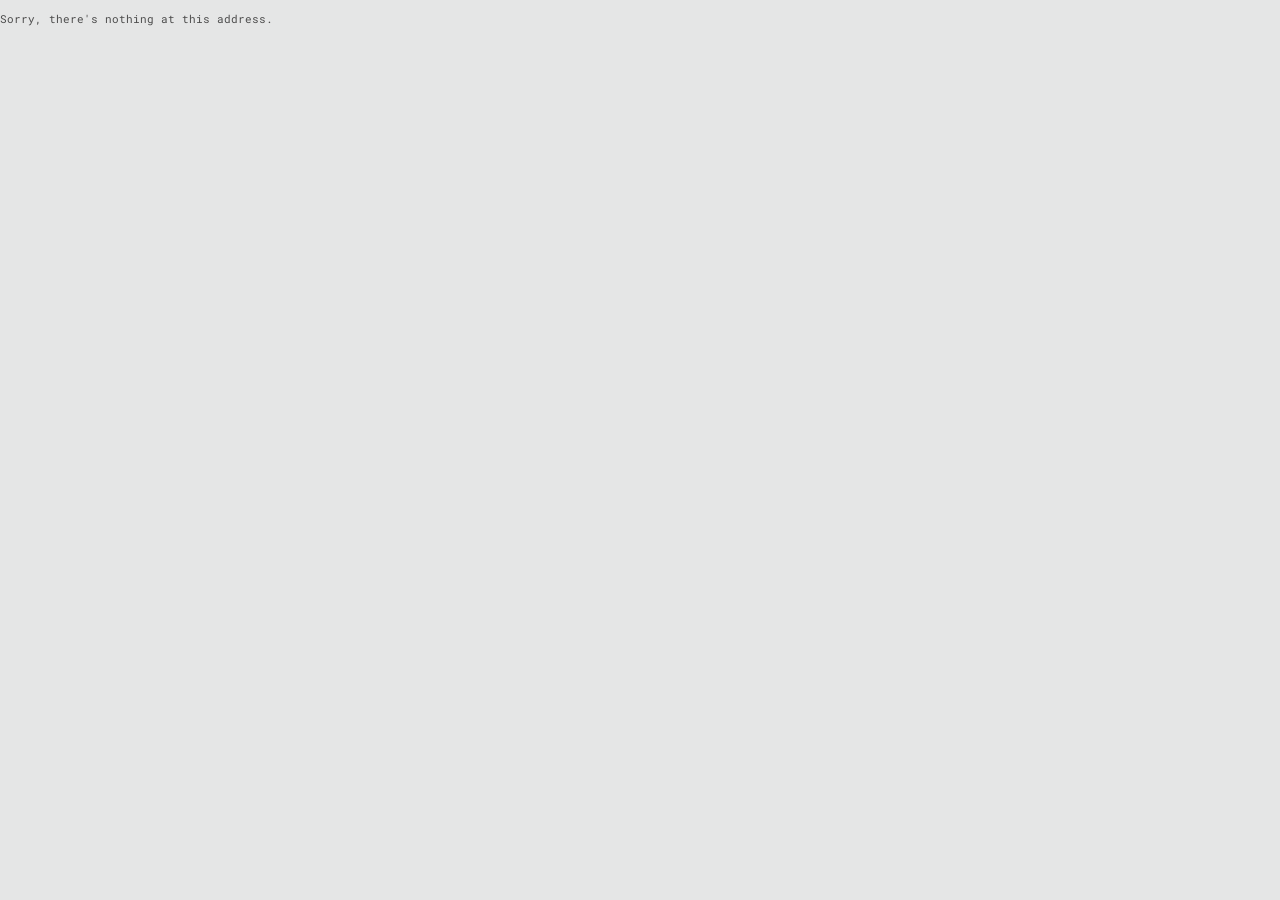
<file: index.html>
<!DOCTYPE html>
<html lang="en">

<head>
    <meta charset="utf-8" />
    <meta name="viewport" content="width=device-width, initial-scale=1.0">
    <meta name="theme-color" content="#e5e6e6">
    <title>Douglas Cortes</title>
    <base href="/" />
    <link rel="stylesheet" href="css/app.css" />
    <link href="css/style.css" rel="stylesheet" />
    <link rel="icon" type="image/png" href="images/favicon.png" />
    <script src="js/fontawesome.js" data-auto-replace-svg="nest"></script>
    <script src="js/themetoggle.js"></script>
    <link href="manifest.webmanifest?v=2" rel="manifest" />
</head>

<body>
    <div id="app"></div>

    <div id="blazor-error-ui">
        An unhandled error has occurred.
        <a href="" class="reload">Reload</a>
        <a class="dismiss">🗙</a>
    </div>
    <script src="_framework/blazor.webassembly.js"></script>
    <script>navigator.serviceWorker.register('service-worker.js');</script>
</body>

</html>
</file>
<file: css/app.css>
/* Applies a green outline to valid form fields (excluding checkboxes) after modification */
.valid.modified:not([type=checkbox]) {
    outline: 1px solid #26b050;
}

/* Applies a red outline to invalid form fields */
.invalid {
    outline: 1px solid red;
}

/* Styles the validation error message text in red */
.validation-message {
    color: red;
}

/* Styles the Blazor error UI panel that appears at the bottom of the screen */
#blazor-error-ui {
    background: lightyellow;
    bottom: 0;
    box-shadow: 0 -1px 2px rgba(0, 0, 0, 0.2);
    display: none;
    left: 0;
    padding: 0.6rem 1.25rem 0.7rem 1.25rem;
    position: fixed;
    width: 100%;
    z-index: 1000;
}

    /* Dismiss button inside the Blazor error UI panel */
    #blazor-error-ui .dismiss {
        cursor: pointer;
        position: absolute;
        right: 0.75rem;
        top: 0.5rem;
    }

/* Fallback visual boundary for unhandled Blazor errors */
.blazor-error-boundary {
    background: url([data-uri]) no-repeat 1rem/1.8rem, #b32121;
    padding: 1rem 1rem 1rem 3.7rem;
    color: white;
}

    /* Displays a static error message inside the error boundary */
    .blazor-error-boundary::after {
        content: "An error has occurred.";
    }

/* Main wrapper for the circular loading progress indicator */
.loading-progress {
    position: relative;
    display: block;
    width: 8rem;
    height: 8rem;
    margin: 20vh auto 1rem auto;
}

    /* Base style for both progress circles */
    .loading-progress circle {
        fill: none;
        stroke: #e0e0e0;
        stroke-width: 0.6rem;
        transform-origin: 50% 50%;
        transform: rotate(-90deg);
    }

        /* Top progress circle showing actual progress percentage */
        .loading-progress circle:last-child {
            stroke: #1b6ec2;
            stroke-dasharray: calc(3.141 * var(--blazor-load-percentage, 0%) * 0.8), 500%;
            transition: stroke-dasharray 0.05s ease-in-out;
        }

/* Text label centered below the progress indicator */
.loading-progress-text {
    position: absolute;
    text-align: center;
    font-weight: bold;
    inset: calc(20vh + 3.25rem) 0 auto 0.2rem;
}

    /* Uses a CSS variable to display progress label text */
    .loading-progress-text:after {
        content: var(--blazor-load-percentage-text, "Loading");
    }

/* Syntax highlighting for inline <code> elements */
code {
    color: #c02d76;
}
</file>
<file: css/style.css>
﻿@import url('https://fonts.googleapis.com/css2?family=Roboto+Mono&display=swap');

/* #region Color & Size Variables */

    :root {
        --bg-color: #e5e6e6;
        --text-color: #4c4c4c;
        --accent-color: #4c4c4c;
        --accent-text-color: #e5e6e6;
        --card-group-bg: #eff0f0;
        --card-bg: #ffffff;
        --border-radius: 4px;
        --font-size-h1: 1.25rem;
        --font-size-h2: 1.25rem;
        --font-size-h3: 1rem;
        --font-size-h4: 0.75rem;
        --font-size-body: 0.7rem;
        --font-weight-h1-bold: 800;
        --font-weight-bold: 600;
        --font-weight-regular: 400;
    }

    [data-theme='dark'] {
        --bg-color: #15191e;
        --text-color: #7e8391;
        --accent-color: #6b76f0;
        --accent-text-color: #15191e;
        --card-group-bg: #181d23;
        --card-bg: #1d232a;
        --border-radius: 16px;
    }

    [data-theme='light'] {
        --bg-color: #e5e6e6;
        --text-color: #616873;
        --accent-color: #5f35ff;
        --accent-text-color: #e5e6e6;
        --card-group-bg: #eff0f0;
        --card-bg: #ffffff;
        --border-radius: 16px;
    }

/* #endregion */

/* #region Global Styles */

    *, *::before, *::after {
        box-sizing: border-box;
        width: 100%;
        border-width: 0;
        font-family: 'Roboto Mono', monospace;
    }

    body {
        margin: 0;
        background-color: var(--bg-color);
        color: var(--text-color);
        transition: background-color 0.4s ease, color 0.4s ease;
    }

    html, body, .app, .main, .home {
        margin: 0;
        padding: 0;
        height: 100%;
        width: 100%;
        max-width: 100%;
        overflow-x: hidden;
    }

    h2, h3 {
        font-weight: var(--font-weight-bold);
    }

    h1, h2, h3, h4, span {
        margin: 0;
        padding: 0;
        width: 100%;
    }

    h1 {
        font-size: var(--font-size-h1);
        font-weight: var(--font-weight-h1-bold);
    }

    h2 {
        font-size: var(--font-size-h2);
    }

    h3 {
        font-size: var(--font-size-h3);
    }

    h4 {
        font-size: var(--font-size-h4);
        font-weight: var(--font-weight-regular);
    }

    body, p, span, a, button, div {
        font-size: var(--font-size-body);
        font-weight: var(--font-weight-regular);
    }

/* #endregion */

/* Principal Container */
.home {
    display: grid;
    margin: 0;
    padding: 1rem 1rem 0.5rem 1rem;
    height: 100%;
    width: 100%;
    grid-gap: 0.75rem;
    grid-template-rows: 1fr auto;
    align-content: center;
}

/* Body Container */
.container {
    display: grid;
    margin: 0;
    padding: 0;
    grid-gap: 1rem;
    grid-template-columns: 1fr;
    grid-template-rows: auto auto;
    align-content: start;
}

.column1 {
    display: grid;
    margin: 0;
    padding: 0;
    width: 100%;
    grid-gap: 1rem;
    grid-template-rows: repeat(7,auto);
    grid-template-columns: 1fr;
    align-content: start;
}

.row {
    width: 100%;
    margin: 0;
    padding: 0;
}

.card {
    display: grid;
    width: 100%;
    justify-self: stretch;
    align-self: stretch;
    background-color: var(--card-bg);
    border-radius: var(--border-radius);
    padding: 1.5rem;
    box-shadow: 0 2px 10px rgba(0, 0, 0, 0.08);
    transition: box-shadow 0.3s ease;
}

a.card {
    text-decoration: none;
    color: var(--text-color);
}

.card.clone {
    opacity: 0.3;
    pointer-events: none;
}

/* #region 1st Card 1st Column - Header */

    .headercard {
        display: grid;
        margin: 0;
        padding: 1rem !important;
        grid-gap: 0;
        grid-template-columns: repeat(2,auto);
        align-content: center;
    }

    .headertitle {
        display: grid;
        margin: 0;
        padding: 0;
        grid-gap: 0.25rem;
        grid-template-rows: repeat(2,auto);
        align-content: center;
        justify-content: start;
    }

    /* #region Theme Toggle */

        .theme-toggle-button {
            background: transparent;
            border: none;
            cursor: pointer;
            color: var(--text-color);
        }

        .headerdropdown {
            display: grid;
            margin: 0;
            padding: 0;
            align-content: center;
            justify-content: end;
        }
        /* Wrapper for the dropdown component, enabling absolute positioning */
        .dropdown {
            position: relative;
            display: inline-block;
        }

        /* Button that toggles the dropdown menu */
        .dropdown-button {
            background-color: var(--card-bg);
            color: var(--text-color);
            border: none;
            padding: 0.5rem 1rem;
            border-radius: var(--border-radius);
            cursor: pointer;
            display: grid;
            gap: 0.75rem;
            grid-template-columns: 1fr 1fr;
            grid-template-rows: auto;
            align-items: center;
            transition: background-color 0.2s ease;
        }

            /* Hover effect for the dropdown button */
            .dropdown-button:hover {
                background-color: var(--card-group-bg);
            }

        .dropdown-text {
            display:none;
        }

        /* Hidden menu that appears when dropdown is activated */
        .dropdown-menu {
            display: none;
            position: absolute;
            background-color: var(--card-group-bg);
            border: none;
            border-radius: var(--border-radius);
            box-shadow: 0 4px 6px rgba(0, 0, 0, 0.1);
            margin-top: 0.25rem;
            min-width: 160px;
            z-index: 999;
        }

        /* When the dropdown is open, display the menu */
        .dropdown.open .dropdown-menu {
            display: block;
        }

        /* Individual item inside the dropdown menu */
        .dropdown-item {
            padding: 0.5rem 1rem;
            cursor: pointer;
            color: var(--text-color);
            font-size: var(--font-size-body);
            font-weight: var(--font-weight-regular);
            border-radius: var(--border-radius);
        }

            /* Hover effect for dropdown items */
            .dropdown-item:hover {
                background-color: var(--bg-color);
                border-radius: var(--border-radius);
            }

    /* #endregion */

/* #endregion */

/* #region 2nd Card 1st Column - Profile */

    .profilecard {
        display: grid;
        margin: 0;
        grid-gap: 1rem;
        grid-template-rows: repeat(3,auto);
        align-content: center;
    }

    .profile-item {
        display: grid;
        margin: auto;
        padding: 0;
        align-content: center;
        justify-content: center;
        text-align: center;
    }

    /* #region Profile Image */

        /* Container for the entire profile section, vertically centered */
        .profile-container {
            display: flex;
            flex-direction: column;
            align-items: center;
            gap: 1rem;
            text-align: center;
            padding: 1.5rem;
        }

        /* Wrapper for the profile image with circular border and shadow */
        .profile-image-wrapper {
            padding: 3px;
            border-radius: 50%;
            box-shadow: 0 0 0 3px var(--accent-color);
            width: 7rem;
            height: 7rem;
            overflow: hidden;
        }

            /* Ensures the image fills the wrapper and remains circular */
            .profile-image-wrapper img {
                width: 100%;
                height: 100%;
                object-fit: cover;
                border-radius: 50%;
            }

        /* Styles the name/title in the profile info section */
        .profile-info h2 {
            margin: 0;
            font-size: 1.5rem;
        }

        /* Button styling for actions like downloading resume */
        .profile-actions .download-button {
            background-color: transparent;
            color: var(--text-color);
            border: 1px solid var(--text-color);
            padding: 0.5rem 1rem;
            border-radius: var(--border-radius);
            cursor: pointer;
            text-decoration: none;
            transition: background-color 0.2s ease;
        }

            /* Hover effect for the action button */
            .profile-actions .download-button:hover {
                background-color: var(--text-color);
                color: var(--card-bg);
                border: 1px solid var(--text-color);
                opacity: 0.5;
                padding: 0.5rem 1rem;
                border-radius: var(--border-radius);
                cursor: pointer;
                text-decoration: none;
                transition: background-color 0.2s ease;
            }

    /* #endregion */

    .profile-info {
        display: grid;
        margin: 0;
        padding: 0 4.5rem;
        grid-gap: 0.5rem;
        grid-template-rows: repeat(2,auto);
    }

        .profile-info > span {
            white-space: normal;
            word-break: break-word;
            overflow-wrap: anywhere;
        }

/* #endregion */

/* #region 3rd Card 1st Column - Contacts */

    .contactcard {
        display: grid;
        margin: 0;
        grid-gap: 0.5rem;
        grid-template-rows: repeat(6,auto);
        align-content: center;
    }

    .contact {
        display: grid;
        margin: 0;
        padding: 0;
        grid-gap: 0.25rem;
        grid-template-columns: auto 1fr;
        align-content: center;
        justify-content: end;
    }

        .contact > span {
            text-align: end;
        }

        .contact a {
            text-align: end;
            text-decoration: none;
            color: var(--text-color);
            background: none;
            border: none;
            font: inherit;
        }

    .infocontacttitle {
        display: grid;
        margin: 0;
        padding: 0;
        grid-gap: 0.25rem;
        grid-template-columns: repeat(2,auto);
        align-content: center;
        justify-content: start;
    }

        .infocontacttitle > h4 {
            font-weight: var(--font-weight-bold);
            text-align: start;
        }

/* #endregion */

/* #region 4th Card 1st Column - Skills */

    .skills {
        text-align: center;
    }

    .infoskill {
        display: inline-block;
        background-color: var(--accent-color);
        color: var(--accent-text-color);
        margin: 0.2rem 0;
        padding: 0.25rem 0.6rem;
        border-radius: 999px;
        white-space: normal;
        word-break: break-word;
        overflow-wrap: anywhere;
        width: auto;
        transition: background-color 0.3s ease;
    }

/* #endregion */

/* Container General */
.containerinfogeneral {
    display: grid;
    margin: 1rem 0;
    padding: 0;
    grid-gap: 0.25rem;
    grid-template-columns: 1fr 14fr;
    align-content: center;
}

    .containerinfogeneral > i {
        display: grid;
        align-content: center;
        justify-content: start;
        color: var(--bg-color);
    }

    .containerinfogeneral h3 {
        font-size: 0.85rem;
    }

/* #region 5th Card 1st Column - Experiences */

    .experience {
        display: grid;
        margin: 0;
        padding: 0;
        grid-gap: 0.75rem;
        grid-template-rows: repeat(2,auto);
        align-content: center;
    }

        .experience > h2 {
            width: 100%;
            margin: 0;
            text-align: left;
        }

/* #endregion */

/* #region 6th Card 1st Column - Certifications */

    .certification {
        display: grid;
        margin: 0;
        padding: 0;
        grid-gap: 0.75rem;
        grid-template-rows: repeat(2,auto);
        align-content: center;
    }

        .certification > h2 {
            width: 100%;
            margin: 0;
            text-align: left;
        }

/* #endregion */

/* #region 7th Card 1st Column - Educations */

    .education {
        display: grid;
        margin: 0;
        padding: 0;
        grid-gap: 0.75rem;
        grid-template-rows: repeat(2,auto);
        align-content: center;
    }

        .education > h2 {
            width: 100%;
            margin: 0;
            text-align: left;
        }

/* #endregion */

.column2 {
    display: grid;
    margin: 0;
    padding: 0;
    grid-gap: 1rem;
    grid-template-rows: repeat(4,auto);
    align-content: start;
}

.groupcard {
    display: grid;
    margin: 0;
    grid-gap: 1rem;
    align-content: center;
}

.grouptitle {
    display: grid;
    margin: 0;
    padding: 0;
    grid-template-columns: auto auto;
    align-content: start;
}

    .grouptitle > a {
        text-align: end;
        cursor: pointer;
        text-decoration: none;
        color: var(--text-color);
    }

        .grouptitle > a:hover,
        .grouptitle > a:visited,
        .grouptitle > a:active {
            text-decoration: none;
            color: var(--text-color);
        }

/* #region 1st Card 2nd Column - GitHub Projects */

    .githubprojects {
        display: grid;
        margin: 0;
        padding: 0;
        grid-gap: 1rem;
        grid-template-columns: auto;
        grid-template-rows: repeat(4,auto);
        align-content: center;
    }

        .githubprojects a {
            text-decoration: none;
            color: var(--text-color);
            display: grid;
            width: 100%;
            justify-self: stretch;
            align-self: stretch;
            background-color: var(--card-bg);
            transition: box-shadow 0.3s ease;
        }

    .infogithubprojectcard {
        display: grid;
        margin: 0;
        padding: 0;
        grid-gap: 1rem;
        grid-template-rows: repeat(3,auto);
        align-content: start;
    }

    .infogithubprojecttitle {
        display: grid;
        margin: 0;
        padding: 0;
        grid-gap: 0.25rem;
        grid-template-columns: repeat(2,auto);
        align-content: center;
        justify-content: start;
    }

    .infogithubprojectdata {
        display: grid;
        margin: 0;
        padding: 0;
        grid-gap: 0.25rem;
        grid-template-columns: 1fr 9fr;
        align-content: center;
    }

    .infogithubprojectitems {
        display: grid;
        margin: 0;
        padding: 0;
        grid-gap: 1rem;
        grid-template-columns: repeat(2,auto);
        align-content: center;
    }

    .infogithubprojectstars {
        display: grid;
        margin: 0;
        padding: 0;
        grid-gap: 0.25rem;
        grid-template-columns: repeat(2,auto);
        align-content: center;
    }

    .infogithubprojectforks {
        display: grid;
        margin: 0;
        padding: 0;
        grid-gap: 0.25rem;
        grid-template-columns: repeat(2,auto);
        align-content: center;
    }

    .infogithubprojectlenguaje {
        display: grid;
        margin: 0;
        padding: 0;
        grid-gap: 0.25rem;
        grid-template-columns: repeat(2,auto);
        align-content: center;
        justify-content: end;
    }

        .infogithubprojectlenguaje > i {
            font-size: var(--font-size-h2);
        }

        .infogithubprojectlenguaje > span {
            align-content: center;
        }

/* #endregion */

/* #region 2nd Card 2nd Column - Publications */

.publications {
    display: grid;
    margin: 0;
    grid-gap: 1rem;
    grid-template-columns: auto;
    grid-template-rows: repeat(2,auto);
    align-content: center;
}

    .publication {
        display: grid;
        margin: 0;
        padding: 3rem;
        grid-gap: 0.5rem;
        grid-template-rows: repeat(4,auto);
        align-content: center;
        text-align: center;
    }

        .publication > p {
            text-align: justify;
        }

/* #endregion */

/* #region 3rd Card 2nd Column - My Projects */

.myprojects {
    display: grid;
    margin: 0;
    grid-gap: 1rem;
    grid-template-columns: auto;
    grid-template-rows: repeat(2,auto);
    align-content: center;
}

    .project {
        display: grid;
        margin: 0;
        padding: 3rem;
        grid-gap: 0.5rem;
        grid-template-rows: repeat(4,auto);
        align-content: center;
        text-align: center;
    }

        .project > img {
            aspect-ratio: 1 / 1;
            width: 100%;
            height: auto;
            max-width: 7rem;
            display: block;
            margin: auto auto;
            object-fit: cover;
            border-radius: 2.5rem;
        }

/* #endregion */

/* #region 4th Card 2nd Column - My Articles */

    .myarticles {
        display: grid;
        margin: 0;
        grid-gap: 1rem;
        grid-template-rows: repeat(2,auto);
        align-content: center;
    }

    .article {
        display: grid;
        margin: 0;
        padding: 2rem;
        grid-gap: 2rem;
        grid-template-columns: auto;
        grid-template-rows: auto auto;
        align-content: center;
        text-align: justify;
    }

        .article > img {
            aspect-ratio: 1 / 1;
            width: 100%;
            height: auto;
            max-width: 7rem;
            display: block;
            margin: auto auto;
            object-fit: cover;
            border-radius: 2.5rem;
        }

    .infomyarticlecontainer {
        width: 100%;
        display: grid;
        margin: 0;
        padding: 0;
        grid-gap: 1rem;
        grid-template-rows: repeat(3,auto);
        align-content: center;
    }

    .infomyarticlecontent {
        display: grid;
        margin: 0;
        padding: 0;
        grid-gap: 0.25rem;
        grid-template-rows: repeat(2,auto);
        align-content: center;
    }

        .infomyarticlecontent > h4 {
            width: 100%;
            font-weight: var(--font-weight-bold);
            text-align: start;
            white-space: normal;
            word-break: break-word;
            overflow-wrap: anywhere;
        }

    .infomyarticlehashtags {
        text-align: start;
    }

    .infomyarticlehashtag {
        display: inline-block;
        background-color: var(--bg-color);
        color: var(--font-size-body);
        margin: 0.2rem 0;
        padding: 0.25rem 0.6rem;
        border-radius: 999px;
        white-space: normal;
        word-break: break-word;
        overflow-wrap: anywhere;
        width: auto;
        transition: background-color 0.3s ease;
    }

/* #endregion */

.footer {
    display: grid;
    margin: 0 0.5rem 0.5rem 0.5rem;
    padding: 0;
    white-space: normal;
    word-break: break-word;
    overflow-wrap: anywhere;
    width: auto;
    align-content: center;
    justify-content: center;
}

.footercard {
    display: inline-block;
    margin: 0;
    white-space: normal;
    word-break: break-word;
    overflow-wrap: anywhere;
}

.groupcard {
    background-color: var(--card-group-bg);
    border-radius: var(--border-radius);
    padding: 1.5rem;
    box-shadow: 0 2px 10px rgba(0, 0, 0, 0.08);
    transition: box-shadow 0.3s ease;
}

@media (min-width: 768px) {

    .dropdown-button {
        grid-template-columns: 1fr auto 1fr;
        grid-template-rows: auto;
    }

    .dropdown-text {
        display: block;
    }

    .githubprojects {
        grid-template-columns: repeat(2,auto);
        grid-template-rows: repeat(4,auto);
    }

    .publications {
        grid-template-columns: repeat(2,auto);
        grid-template-rows: auto;
    }

    .myprojects {
        grid-template-columns: repeat(2,auto);
        grid-template-rows: auto;
    }

    .article {
        grid-template-columns: auto 10fr;
        grid-template-rows: auto;
    }
}

@media (min-width: 1024px) {
    .home {
        padding: 2rem 2rem 1rem 2rem;
    }

    .container {
        grid-template-columns: 1fr 3fr;
        grid-gap: 1rem;
        grid-template-rows: auto;
    }
    .profile-info {
        padding: 0;
    }
}
</file>
<file: wwwroot/css/app.css>
/* Applies a green outline to valid form fields (excluding checkboxes) after modification */
.valid.modified:not([type=checkbox]) {
    outline: 1px solid #26b050;
}

/* Applies a red outline to invalid form fields */
.invalid {
    outline: 1px solid red;
}

/* Styles the validation error message text in red */
.validation-message {
    color: red;
}

/* Styles the Blazor error UI panel that appears at the bottom of the screen */
#blazor-error-ui {
    background: lightyellow;
    bottom: 0;
    box-shadow: 0 -1px 2px rgba(0, 0, 0, 0.2);
    display: none;
    left: 0;
    padding: 0.6rem 1.25rem 0.7rem 1.25rem;
    position: fixed;
    width: 100%;
    z-index: 1000;
}

    /* Dismiss button inside the Blazor error UI panel */
    #blazor-error-ui .dismiss {
        cursor: pointer;
        position: absolute;
        right: 0.75rem;
        top: 0.5rem;
    }

/* Fallback visual boundary for unhandled Blazor errors */
.blazor-error-boundary {
    background: url([data-uri]) no-repeat 1rem/1.8rem, #b32121;
    padding: 1rem 1rem 1rem 3.7rem;
    color: white;
}

    /* Displays a static error message inside the error boundary */
    .blazor-error-boundary::after {
        content: "An error has occurred.";
    }

/* Main wrapper for the circular loading progress indicator */
.loading-progress {
    position: relative;
    display: block;
    width: 8rem;
    height: 8rem;
    margin: 20vh auto 1rem auto;
}

    /* Base style for both progress circles */
    .loading-progress circle {
        fill: none;
        stroke: #e0e0e0;
        stroke-width: 0.6rem;
        transform-origin: 50% 50%;
        transform: rotate(-90deg);
    }

        /* Top progress circle showing actual progress percentage */
        .loading-progress circle:last-child {
            stroke: #1b6ec2;
            stroke-dasharray: calc(3.141 * var(--blazor-load-percentage, 0%) * 0.8), 500%;
            transition: stroke-dasharray 0.05s ease-in-out;
        }

/* Text label centered below the progress indicator */
.loading-progress-text {
    position: absolute;
    text-align: center;
    font-weight: bold;
    inset: calc(20vh + 3.25rem) 0 auto 0.2rem;
}

    /* Uses a CSS variable to display progress label text */
    .loading-progress-text:after {
        content: var(--blazor-load-percentage-text, "Loading");
    }

/* Syntax highlighting for inline <code> elements */
code {
    color: #c02d76;
}
</file>
<file: wwwroot/css/style.css>
﻿@import url('https://fonts.googleapis.com/css2?family=Roboto+Mono&display=swap');

/* #region Color & Size Variables */

    :root {
        --bg-color: #e5e6e6;
        --text-color: #4c4c4c;
        --accent-color: #4c4c4c;
        --accent-text-color: #e5e6e6;
        --card-group-bg: #eff0f0;
        --card-bg: #ffffff;
        --border-radius: 4px;
        --font-size-h1: 1.25rem;
        --font-size-h2: 1.25rem;
        --font-size-h3: 1rem;
        --font-size-h4: 0.75rem;
        --font-size-body: 0.7rem;
        --font-weight-h1-bold: 800;
        --font-weight-bold: 600;
        --font-weight-regular: 400;
    }

    [data-theme='dark'] {
        --bg-color: #15191e;
        --text-color: #7e8391;
        --accent-color: #6b76f0;
        --accent-text-color: #15191e;
        --card-group-bg: #181d23;
        --card-bg: #1d232a;
        --border-radius: 16px;
    }

    [data-theme='light'] {
        --bg-color: #e5e6e6;
        --text-color: #616873;
        --accent-color: #5f35ff;
        --accent-text-color: #e5e6e6;
        --card-group-bg: #eff0f0;
        --card-bg: #ffffff;
        --border-radius: 16px;
    }

/* #endregion */

/* #region Global Styles */

    *, *::before, *::after {
        box-sizing: border-box;
        width: 100%;
        border-width: 0;
        font-family: 'Roboto Mono', monospace;
    }

    body {
        margin: 0;
        background-color: var(--bg-color);
        color: var(--text-color);
        transition: background-color 0.4s ease, color 0.4s ease;
    }

    html, body, .app, .main, .home {
        margin: 0;
        padding: 0;
        height: 100%;
        width: 100%;
        max-width: 100%;
        overflow-x: hidden;
    }

    h2, h3 {
        font-weight: var(--font-weight-bold);
    }

    h1, h2, h3, h4, span {
        margin: 0;
        padding: 0;
        width: 100%;
    }

    h1 {
        font-size: var(--font-size-h1);
        font-weight: var(--font-weight-h1-bold);
    }

    h2 {
        font-size: var(--font-size-h2);
    }

    h3 {
        font-size: var(--font-size-h3);
    }

    h4 {
        font-size: var(--font-size-h4);
        font-weight: var(--font-weight-regular);
    }

    body, p, span, a, button, div {
        font-size: var(--font-size-body);
        font-weight: var(--font-weight-regular);
    }

/* #endregion */

/* Principal Container */
.home {
    display: grid;
    margin: 0;
    padding: 1rem 1rem 0.5rem 1rem;
    height: 100%;
    width: 100%;
    grid-gap: 0.75rem;
    grid-template-rows: 1fr auto;
    align-content: center;
}

/* Body Container */
.container {
    display: grid;
    margin: 0;
    padding: 0;
    grid-gap: 1rem;
    grid-template-columns: 1fr;
    grid-template-rows: auto auto;
    align-content: start;
}

.column1 {
    display: grid;
    margin: 0;
    padding: 0;
    width: 100%;
    grid-gap: 1rem;
    grid-template-rows: repeat(7,auto);
    grid-template-columns: 1fr;
    align-content: start;
}

.row {
    width: 100%;
    margin: 0;
    padding: 0;
}

.card {
    display: grid;
    width: 100%;
    justify-self: stretch;
    align-self: stretch;
    background-color: var(--card-bg);
    border-radius: var(--border-radius);
    padding: 1.5rem;
    box-shadow: 0 2px 10px rgba(0, 0, 0, 0.08);
    transition: box-shadow 0.3s ease;
}

a.card {
    text-decoration: none;
    color: var(--text-color);
}

.card.clone {
    opacity: 0.3;
    pointer-events: none;
}

/* #region 1st Card 1st Column - Header */

    .headercard {
        display: grid;
        margin: 0;
        padding: 1rem !important;
        grid-gap: 0;
        grid-template-columns: repeat(2,auto);
        align-content: center;
    }

    .headertitle {
        display: grid;
        margin: 0;
        padding: 0;
        grid-gap: 0.25rem;
        grid-template-rows: repeat(2,auto);
        align-content: center;
        justify-content: start;
    }

    /* #region Theme Toggle */

        .theme-toggle-button {
            background: transparent;
            border: none;
            cursor: pointer;
            color: var(--text-color);
        }

        .headerdropdown {
            display: grid;
            margin: 0;
            padding: 0;
            align-content: center;
            justify-content: end;
        }
        /* Wrapper for the dropdown component, enabling absolute positioning */
        .dropdown {
            position: relative;
            display: inline-block;
        }

        /* Button that toggles the dropdown menu */
        .dropdown-button {
            background-color: var(--card-bg);
            color: var(--text-color);
            border: none;
            padding: 0.5rem 1rem;
            border-radius: var(--border-radius);
            cursor: pointer;
            display: grid;
            gap: 0.75rem;
            grid-template-columns: 1fr 1fr;
            grid-template-rows: auto;
            align-items: center;
            transition: background-color 0.2s ease;
        }

            /* Hover effect for the dropdown button */
            .dropdown-button:hover {
                background-color: var(--card-group-bg);
            }

        .dropdown-text {
            display:none;
        }

        /* Hidden menu that appears when dropdown is activated */
        .dropdown-menu {
            display: none;
            position: absolute;
            background-color: var(--card-group-bg);
            border: none;
            border-radius: var(--border-radius);
            box-shadow: 0 4px 6px rgba(0, 0, 0, 0.1);
            margin-top: 0.25rem;
            min-width: 160px;
            z-index: 999;
        }

        /* When the dropdown is open, display the menu */
        .dropdown.open .dropdown-menu {
            display: block;
        }

        /* Individual item inside the dropdown menu */
        .dropdown-item {
            padding: 0.5rem 1rem;
            cursor: pointer;
            color: var(--text-color);
            font-size: var(--font-size-body);
            font-weight: var(--font-weight-regular);
            border-radius: var(--border-radius);
        }

            /* Hover effect for dropdown items */
            .dropdown-item:hover {
                background-color: var(--bg-color);
                border-radius: var(--border-radius);
            }

    /* #endregion */

/* #endregion */

/* #region 2nd Card 1st Column - Profile */

    .profilecard {
        display: grid;
        margin: 0;
        grid-gap: 1rem;
        grid-template-rows: repeat(3,auto);
        align-content: center;
    }

    .profile-item {
        display: grid;
        margin: auto;
        padding: 0;
        align-content: center;
        justify-content: center;
        text-align: center;
    }

    /* #region Profile Image */

        /* Container for the entire profile section, vertically centered */
        .profile-container {
            display: flex;
            flex-direction: column;
            align-items: center;
            gap: 1rem;
            text-align: center;
            padding: 1.5rem;
        }

        /* Wrapper for the profile image with circular border and shadow */
        .profile-image-wrapper {
            padding: 3px;
            border-radius: 50%;
            box-shadow: 0 0 0 3px var(--accent-color);
            width: 7rem;
            height: 7rem;
            overflow: hidden;
        }

            /* Ensures the image fills the wrapper and remains circular */
            .profile-image-wrapper img {
                width: 100%;
                height: 100%;
                object-fit: cover;
                border-radius: 50%;
            }

        /* Styles the name/title in the profile info section */
        .profile-info h2 {
            margin: 0;
            font-size: 1.5rem;
        }

        /* Button styling for actions like downloading resume */
        .profile-actions .download-button {
            background-color: transparent;
            color: var(--text-color);
            border: 1px solid var(--text-color);
            padding: 0.5rem 1rem;
            border-radius: var(--border-radius);
            cursor: pointer;
            text-decoration: none;
            transition: background-color 0.2s ease;
        }

            /* Hover effect for the action button */
            .profile-actions .download-button:hover {
                background-color: var(--text-color);
                color: var(--card-bg);
                border: 1px solid var(--text-color);
                opacity: 0.5;
                padding: 0.5rem 1rem;
                border-radius: var(--border-radius);
                cursor: pointer;
                text-decoration: none;
                transition: background-color 0.2s ease;
            }

    /* #endregion */

    .profile-info {
        display: grid;
        margin: 0;
        padding: 0 4.5rem;
        grid-gap: 0.5rem;
        grid-template-rows: repeat(2,auto);
    }

        .profile-info > span {
            white-space: normal;
            word-break: break-word;
            overflow-wrap: anywhere;
        }

/* #endregion */

/* #region 3rd Card 1st Column - Contacts */

    .contactcard {
        display: grid;
        margin: 0;
        grid-gap: 0.5rem;
        grid-template-rows: repeat(6,auto);
        align-content: center;
    }

    .contact {
        display: grid;
        margin: 0;
        padding: 0;
        grid-gap: 0.25rem;
        grid-template-columns: auto 1fr;
        align-content: center;
        justify-content: end;
    }

        .contact > span {
            text-align: end;
        }

        .contact a {
            text-align: end;
            text-decoration: none;
            color: var(--text-color);
            background: none;
            border: none;
            font: inherit;
        }

    .infocontacttitle {
        display: grid;
        margin: 0;
        padding: 0;
        grid-gap: 0.25rem;
        grid-template-columns: repeat(2,auto);
        align-content: center;
        justify-content: start;
    }

        .infocontacttitle > h4 {
            font-weight: var(--font-weight-bold);
            text-align: start;
        }

/* #endregion */

/* #region 4th Card 1st Column - Skills */

    .skills {
        text-align: center;
    }

    .infoskill {
        display: inline-block;
        background-color: var(--accent-color);
        color: var(--accent-text-color);
        margin: 0.2rem 0;
        padding: 0.25rem 0.6rem;
        border-radius: 999px;
        white-space: normal;
        word-break: break-word;
        overflow-wrap: anywhere;
        width: auto;
        transition: background-color 0.3s ease;
    }

/* #endregion */

/* Container General */
.containerinfogeneral {
    display: grid;
    margin: 1rem 0;
    padding: 0;
    grid-gap: 0.25rem;
    grid-template-columns: 1fr 14fr;
    align-content: center;
}

    .containerinfogeneral > i {
        display: grid;
        align-content: center;
        justify-content: start;
        color: var(--bg-color);
    }

    .containerinfogeneral h3 {
        font-size: 0.85rem;
    }

/* #region 5th Card 1st Column - Experiences */

    .experience {
        display: grid;
        margin: 0;
        padding: 0;
        grid-gap: 0.75rem;
        grid-template-rows: repeat(2,auto);
        align-content: center;
    }

        .experience > h2 {
            width: 100%;
            margin: 0;
            text-align: left;
        }

/* #endregion */

/* #region 6th Card 1st Column - Certifications */

    .certification {
        display: grid;
        margin: 0;
        padding: 0;
        grid-gap: 0.75rem;
        grid-template-rows: repeat(2,auto);
        align-content: center;
    }

        .certification > h2 {
            width: 100%;
            margin: 0;
            text-align: left;
        }

/* #endregion */

/* #region 7th Card 1st Column - Educations */

    .education {
        display: grid;
        margin: 0;
        padding: 0;
        grid-gap: 0.75rem;
        grid-template-rows: repeat(2,auto);
        align-content: center;
    }

        .education > h2 {
            width: 100%;
            margin: 0;
            text-align: left;
        }

/* #endregion */

.column2 {
    display: grid;
    margin: 0;
    padding: 0;
    grid-gap: 1rem;
    grid-template-rows: repeat(4,auto);
    align-content: start;
}

.groupcard {
    display: grid;
    margin: 0;
    grid-gap: 1rem;
    align-content: center;
}

.grouptitle {
    display: grid;
    margin: 0;
    padding: 0;
    grid-template-columns: auto auto;
    align-content: start;
}

    .grouptitle > a {
        text-align: end;
        cursor: pointer;
        text-decoration: none;
        color: var(--text-color);
    }

        .grouptitle > a:hover,
        .grouptitle > a:visited,
        .grouptitle > a:active {
            text-decoration: none;
            color: var(--text-color);
        }

/* #region 1st Card 2nd Column - GitHub Projects */

    .githubprojects {
        display: grid;
        margin: 0;
        padding: 0;
        grid-gap: 1rem;
        grid-template-columns: auto;
        grid-template-rows: repeat(4,auto);
        align-content: center;
    }

        .githubprojects a {
            text-decoration: none;
            color: var(--text-color);
            display: grid;
            width: 100%;
            justify-self: stretch;
            align-self: stretch;
            background-color: var(--card-bg);
            transition: box-shadow 0.3s ease;
        }

    .infogithubprojectcard {
        display: grid;
        margin: 0;
        padding: 0;
        grid-gap: 1rem;
        grid-template-rows: repeat(3,auto);
        align-content: start;
    }

    .infogithubprojecttitle {
        display: grid;
        margin: 0;
        padding: 0;
        grid-gap: 0.25rem;
        grid-template-columns: repeat(2,auto);
        align-content: center;
        justify-content: start;
    }

    .infogithubprojectdata {
        display: grid;
        margin: 0;
        padding: 0;
        grid-gap: 0.25rem;
        grid-template-columns: 1fr 9fr;
        align-content: center;
    }

    .infogithubprojectitems {
        display: grid;
        margin: 0;
        padding: 0;
        grid-gap: 1rem;
        grid-template-columns: repeat(2,auto);
        align-content: center;
    }

    .infogithubprojectstars {
        display: grid;
        margin: 0;
        padding: 0;
        grid-gap: 0.25rem;
        grid-template-columns: repeat(2,auto);
        align-content: center;
    }

    .infogithubprojectforks {
        display: grid;
        margin: 0;
        padding: 0;
        grid-gap: 0.25rem;
        grid-template-columns: repeat(2,auto);
        align-content: center;
    }

    .infogithubprojectlenguaje {
        display: grid;
        margin: 0;
        padding: 0;
        grid-gap: 0.25rem;
        grid-template-columns: repeat(2,auto);
        align-content: center;
        justify-content: end;
    }

        .infogithubprojectlenguaje > i {
            font-size: var(--font-size-h2);
        }

        .infogithubprojectlenguaje > span {
            align-content: center;
        }

/* #endregion */

/* #region 2nd Card 2nd Column - Publications */

.publications {
    display: grid;
    margin: 0;
    grid-gap: 1rem;
    grid-template-columns: auto;
    grid-template-rows: repeat(2,auto);
    align-content: center;
}

    .publication {
        display: grid;
        margin: 0;
        padding: 3rem;
        grid-gap: 0.5rem;
        grid-template-rows: repeat(4,auto);
        align-content: center;
        text-align: center;
    }

        .publication > p {
            text-align: justify;
        }

/* #endregion */

/* #region 3rd Card 2nd Column - My Projects */

.myprojects {
    display: grid;
    margin: 0;
    grid-gap: 1rem;
    grid-template-columns: auto;
    grid-template-rows: repeat(2,auto);
    align-content: center;
}

    .project {
        display: grid;
        margin: 0;
        padding: 3rem;
        grid-gap: 0.5rem;
        grid-template-rows: repeat(4,auto);
        align-content: center;
        text-align: center;
    }

        .project > img {
            aspect-ratio: 1 / 1;
            width: 100%;
            height: auto;
            max-width: 7rem;
            display: block;
            margin: auto auto;
            object-fit: cover;
            border-radius: 2.5rem;
        }

/* #endregion */

/* #region 4th Card 2nd Column - My Articles */

    .myarticles {
        display: grid;
        margin: 0;
        grid-gap: 1rem;
        grid-template-rows: repeat(2,auto);
        align-content: center;
    }

    .article {
        display: grid;
        margin: 0;
        padding: 2rem;
        grid-gap: 2rem;
        grid-template-columns: auto;
        grid-template-rows: auto auto;
        align-content: center;
        text-align: justify;
    }

        .article > img {
            aspect-ratio: 1 / 1;
            width: 100%;
            height: auto;
            max-width: 7rem;
            display: block;
            margin: auto auto;
            object-fit: cover;
            border-radius: 2.5rem;
        }

    .infomyarticlecontainer {
        width: 100%;
        display: grid;
        margin: 0;
        padding: 0;
        grid-gap: 1rem;
        grid-template-rows: repeat(3,auto);
        align-content: center;
    }

    .infomyarticlecontent {
        display: grid;
        margin: 0;
        padding: 0;
        grid-gap: 0.25rem;
        grid-template-rows: repeat(2,auto);
        align-content: center;
    }

        .infomyarticlecontent > h4 {
            width: 100%;
            font-weight: var(--font-weight-bold);
            text-align: start;
            white-space: normal;
            word-break: break-word;
            overflow-wrap: anywhere;
        }

    .infomyarticlehashtags {
        text-align: start;
    }

    .infomyarticlehashtag {
        display: inline-block;
        background-color: var(--bg-color);
        color: var(--font-size-body);
        margin: 0.2rem 0;
        padding: 0.25rem 0.6rem;
        border-radius: 999px;
        white-space: normal;
        word-break: break-word;
        overflow-wrap: anywhere;
        width: auto;
        transition: background-color 0.3s ease;
    }

/* #endregion */

.footer {
    display: grid;
    margin: 0 0.5rem 0.5rem 0.5rem;
    padding: 0;
    white-space: normal;
    word-break: break-word;
    overflow-wrap: anywhere;
    width: auto;
    align-content: center;
    justify-content: center;
}

.footercard {
    display: inline-block;
    margin: 0;
    white-space: normal;
    word-break: break-word;
    overflow-wrap: anywhere;
}

.groupcard {
    background-color: var(--card-group-bg);
    border-radius: var(--border-radius);
    padding: 1.5rem;
    box-shadow: 0 2px 10px rgba(0, 0, 0, 0.08);
    transition: box-shadow 0.3s ease;
}

@media (min-width: 768px) {

    .dropdown-button {
        grid-template-columns: 1fr auto 1fr;
        grid-template-rows: auto;
    }

    .dropdown-text {
        display: block;
    }

    .githubprojects {
        grid-template-columns: repeat(2,auto);
        grid-template-rows: repeat(4,auto);
    }

    .publications {
        grid-template-columns: repeat(2,auto);
        grid-template-rows: auto;
    }

    .myprojects {
        grid-template-columns: repeat(2,auto);
        grid-template-rows: auto;
    }

    .article {
        grid-template-columns: auto 10fr;
        grid-template-rows: auto;
    }
}

@media (min-width: 1024px) {
    .home {
        padding: 2rem 2rem 1rem 2rem;
    }

    .container {
        grid-template-columns: 1fr 3fr;
        grid-gap: 1rem;
        grid-template-rows: auto;
    }
    .profile-info {
        padding: 0;
    }
}
</file>
